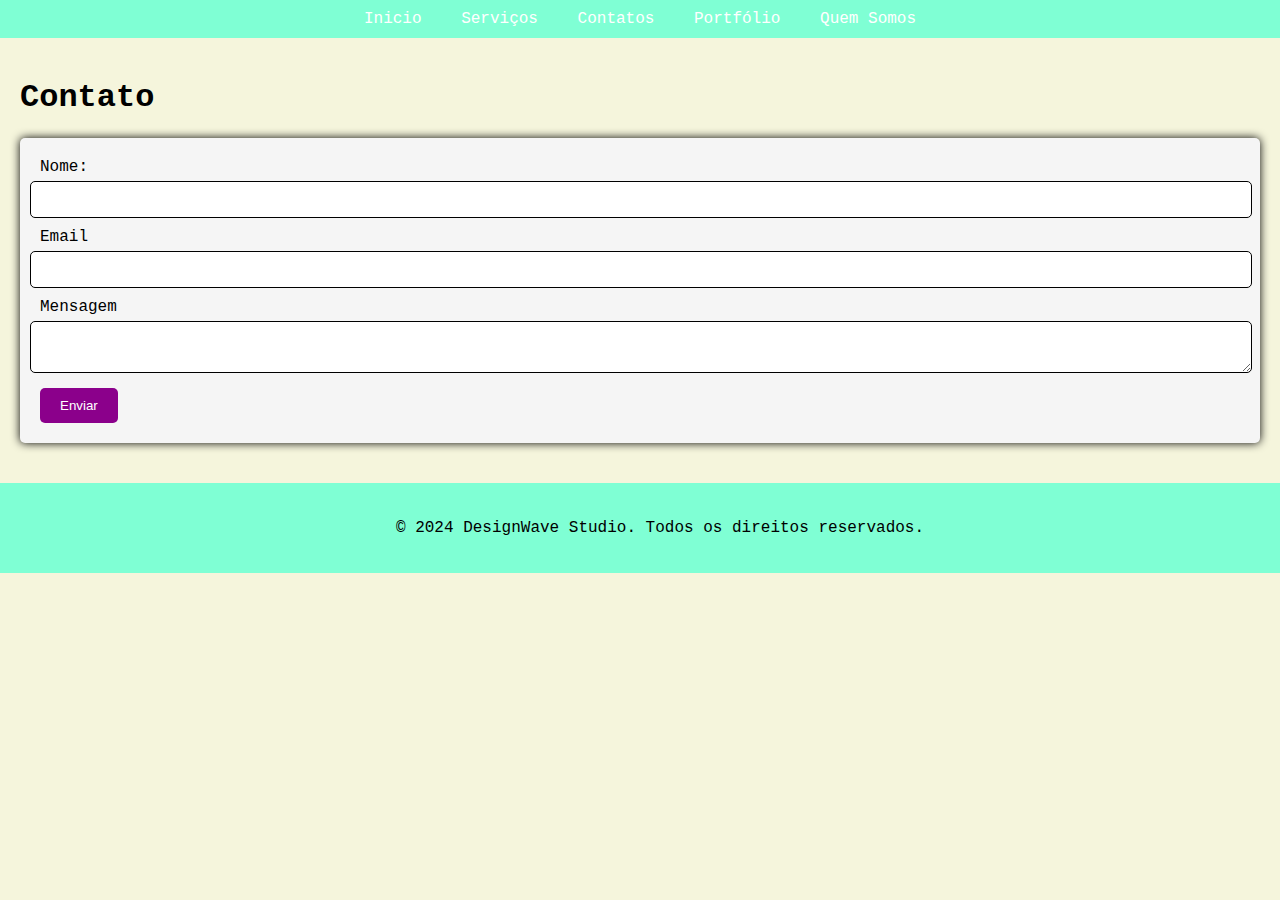
<file: contato.html>
<!DOCTYPE html>
<html lang="pt-br">
<head>
    <meta charset="UTF-8">
    <meta name="viewport" content="width=device-width, initial-scale=1.0">
    <title>Contatos - DesignWave Studio</title>
    <link rel="stylesheet" href="styles.css">
</head>
<body>
    <header>
        <nav>
           <ul>
            <li><a href="index.html">Inicio</a></li>
            <li><a href="servicos.html">Serviços</a></li>
            <li><a href="contato.html">Contatos</a></li>
            <li><a href="portfolio.html">Portfólio</a></li>
            <li><a href="quem-somos.html">Quem Somos</a></li>
        </ul>
        </nav>
    </header>
    <main>
        <section id="contact">
            <h1>Contato</h1>
            <form action="processa_contato.php" method="post">
                <label for="nome">Nome:</label>
                <input type="text" id="nome" name="nome" required>
                <br>
                <label for="email">Email</label>
                <input type="email" id="email" name="email" required>
                <br>
                <label for="mensagem">Mensagem</label>
                <textarea name="mensagem" id="mensagem" required></textarea>
                <br>
                <button type="submit">Enviar</button>
            </form> 
    </section>
</main>
<footer>
    <p>&copy; 2024 DesignWave Studio. Todos os direitos reservados.</p>
</footer>
</body>
</html>
</file>
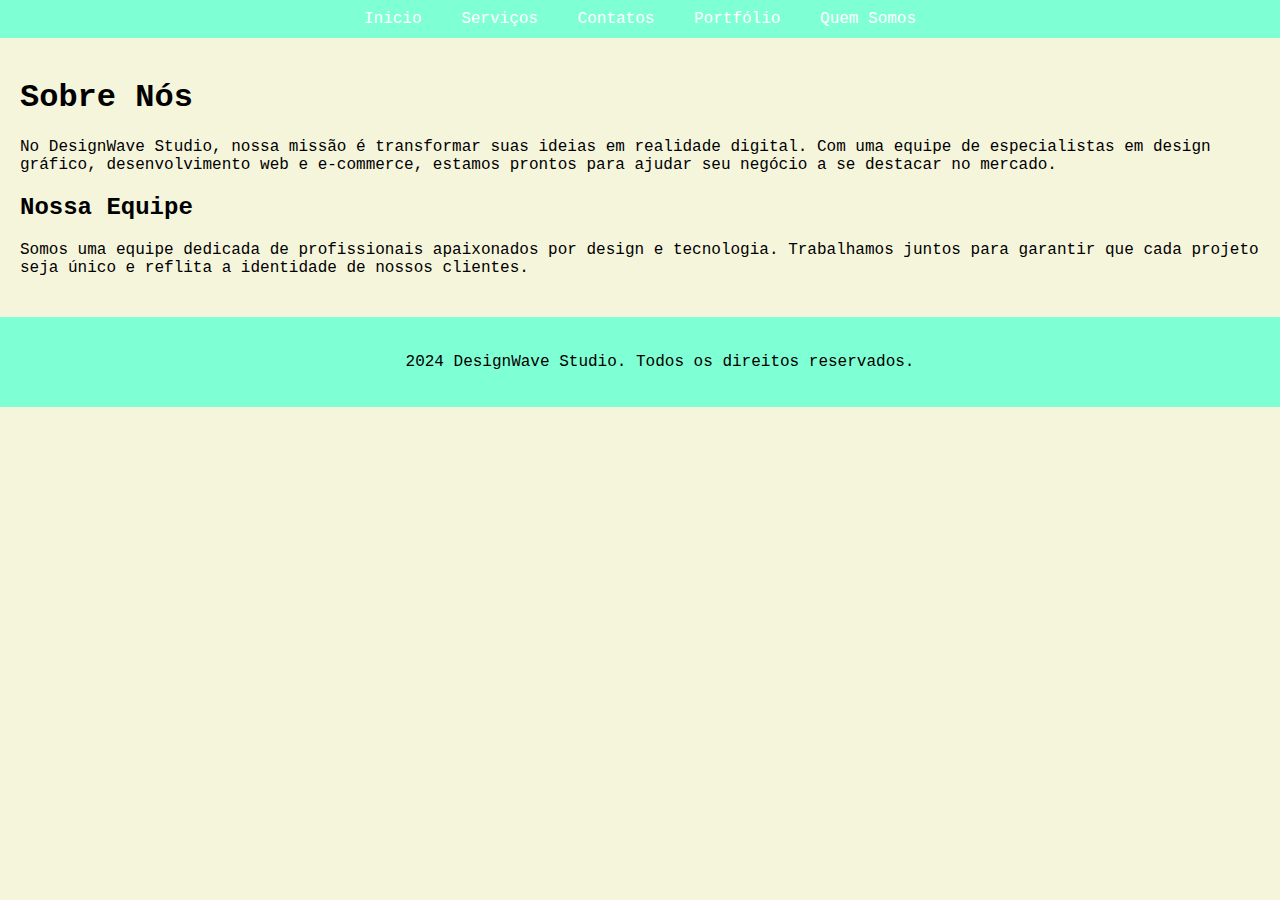
<file: quem-somos.html>
<!DOCTYPE html>
<html lang="pt-br">
<head>
    <meta charset="UTF-8">
    <meta name="viewport" content="width=device-width, initial-scale=1.0">
    <title>Quem somos</title>
    <link rel="stylesheet" href="styles.css">
</head>
<body>  
<header>
    <nav>
        <ul>
            <li><a href="index.html">Inicio</a></li>
            <li><a href="servicos.html">Serviços</a></li>
            <li><a href="contato.html">Contatos</a></li>
            <li><a href="portfolio.html">Portfólio</a></li>
            <li><a href="quem-somos.html">Quem Somos</a></li>
        </ul>
    </nav>
 </header>
 <main>
    <section id="quem-somos">
        <h1>Sobre Nós</h1>
        <p> No DesignWave Studio, nossa missão é transformar suas ideias em realidade digital. Com uma equipe de especialistas em design gráfico, desenvolvimento web e e-commerce, estamos prontos para ajudar seu negócio a se destacar no mercado.</p>
        <h2>Nossa Equipe</h2>
        <p>Somos uma equipe dedicada de profissionais apaixonados por design e tecnologia. Trabalhamos juntos para garantir que cada projeto seja único e reflita a identidade de nossos clientes.</p>
    </section>
</main> 
<footer>        <p> 2024 DesignWave Studio. Todos os direitos reservados.</p>
</footer>
</body>
</html>
</file>
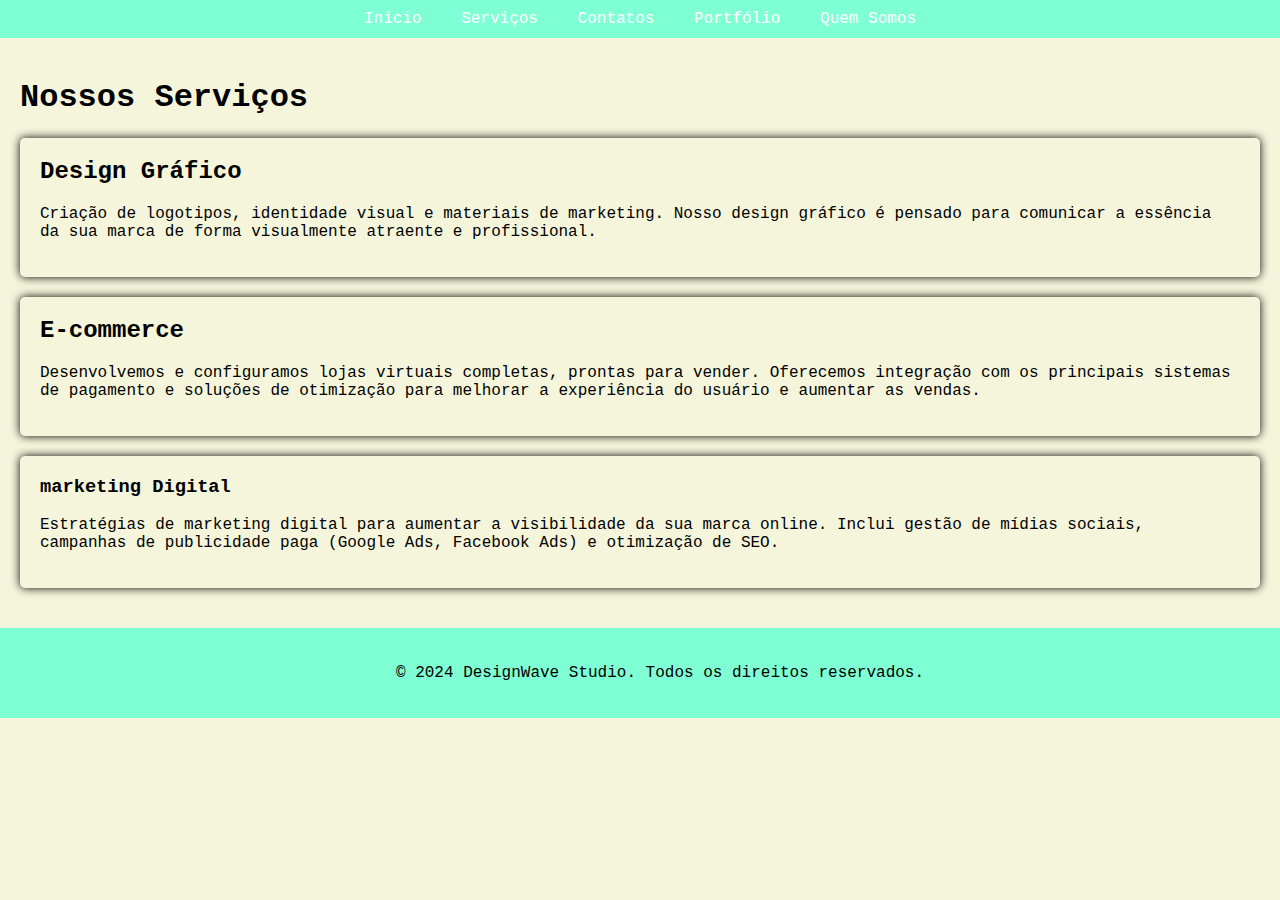
<file: servicos.html>
<!DOCTYPE html>
<html lang="pt-br">
<head>
    <meta charset="UTF-8">
    <meta name="viewport" content="width=device-width, initial-scale=1.0">
    <title>Servicos - DesignWave Studio</title>
    <link rel="stylesheet" href="styles.css">

</head>
<body>
    <header>
        <nav>
            <ul>
                <li><a href="index.html">Inicio</a></li>
                <li><a href="servicos.html">Serviços</a></li>
                <li><a href="contato.html">Contatos</a></li>
                <li><a href="portfolio.html">Portfólio</a></li>
                <li><a href="quem-somos.html">Quem Somos</a></li>
            </ul>
        </nav>
    </header>
    <main>
        <section id="service">
          <h1>Nossos Serviços</h1>
        <div class="service">
        <h2>Design Gráfico</h2>
      <p>Criação de logotipos, identidade visual e materiais de marketing. Nosso design gráfico é pensado para comunicar a essência da sua marca de forma visualmente atraente e profissional.</p> 
        </div>
        <div class="service">
        <h2>E-commerce</h2>
        <p>Desenvolvemos e configuramos lojas virtuais completas, prontas para vender. Oferecemos integração com os principais sistemas de pagamento e soluções de otimização para melhorar a experiência do usuário e aumentar as vendas.</p>
        </div>
        <div class="service">
        <h3>marketing Digital</h3>
        <p>Estratégias de marketing digital para aumentar a visibilidade da sua marca online. Inclui gestão de mídias sociais, campanhas de publicidade paga (Google Ads, Facebook Ads) e otimização de SEO.</p>
        </div></section>
    </main>
    <footer>
        <p>&copy; 2024 DesignWave Studio. Todos os direitos reservados.</p>
    </footer>
</body>
</html>
</file>
<file: styles.css>
body{
font-family: 'Courier New', Courier, monospace;
margin:0;
padding:0;
background-color:beige;
}

header{
    background-color: aquamarine;
    color:beige;
    padding: 10px 0;
}
header nav{
    text-align: center;
    padding: 0;
    margin: 0;
}
header nav ul{
    list-style: none;
    text-align: center;
    padding: 0%;
    margin: 0%;
}
header nav ul li{
    display: inline;
    margin: 0 15px;
}
header nav ul li a{
    color: white;
    text-decoration:none ;
}
main{
    padding: 20px;
}
section{
    margin-bottom: 20px;
}
#hero {
    text-align: center;
    background-color: darkblue;
    color: white;
    padding: 50px 20px;
}
#hero h1{ 
    margin: 0%;
    font-size: 2.5em;
}
#hero p{
    margin: 10px 0 20px;
    font-size: 1.2em;
}
.cta-button{
    background-color:darkmagenta;
    color: white;
    padding: 10px 20px;
    text-decoration: none;
    border-radius: 5px;
}
.cta-button:hover{
    background-color:aquamarine; 
}
.service{
    background-color: beige ;
    padding: 20px;
    margin-bottom: 20px;
    border-radius: 5px;
    box-shadow: 0 0 10px rgba(0, 0, 0, 1);
}
.service h2{
     margin-top: 0;
}
 .service h3{
    margin-top: 0;
}
#portfolio .project img{
    width: 100%;
    height: auto;
}
#portfolio .project {
    margin-bottom: 20px;  
}
#contact form{
    background-color:whitesmoke ;
    padding: 20px;
    border-radius: 5px;
    box-shadow: 0 0 10px rgba(0, 0, 0, 1) ;
}
#contact form label{
    display: block;
    margin-bottom: 5px;
}
#contact form input, #contact form textarea{
    width: 100%;
    padding: 10px;
    margin-left: -10px;
    margin-bottom: 10px;
    border-radius: 5px;
    border: 1px solid black;
}
#contact form button{
    background-color: darkmagenta;
    color: white;
    padding: 10px 20px;
    border: none;
    border-radius: 5px;
    cursor: pointer;
}
#contact form button: :hover{
    background-color: aquamarine;
}
footer{
    text-align: center;
    padding: 20px;
    background-color: aquamarine;
    color: black;
    position: relative;
    bottom: 0;
    width: 100%;
}
</file>
